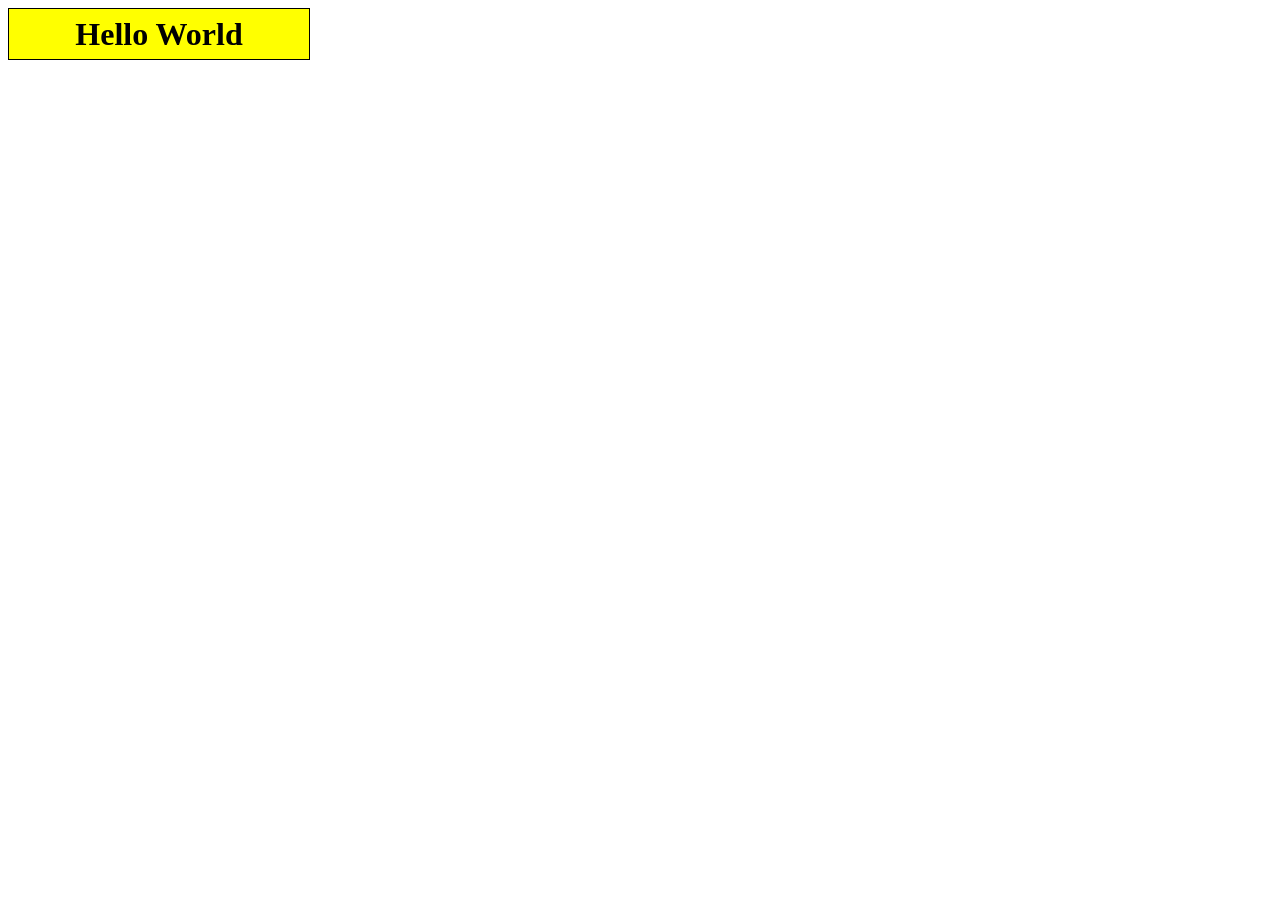
<file: exercise1/index.html>
<!DOCTYPE html>
<html lang="en">
<head>
  <meta charset="UTF-8">
  <meta name="viewport" content="width=device-width, initial-scale=1.0">
  <link rel="stylesheet" href="styles.css">
  <title>##Exercise#1: Changing text</title>
</head>
<body>
  <div id="mydiv" class="js-mydiv">
    Hello World
  </div>
  <script src="script.js"></script>
</body>
</html>
</file>
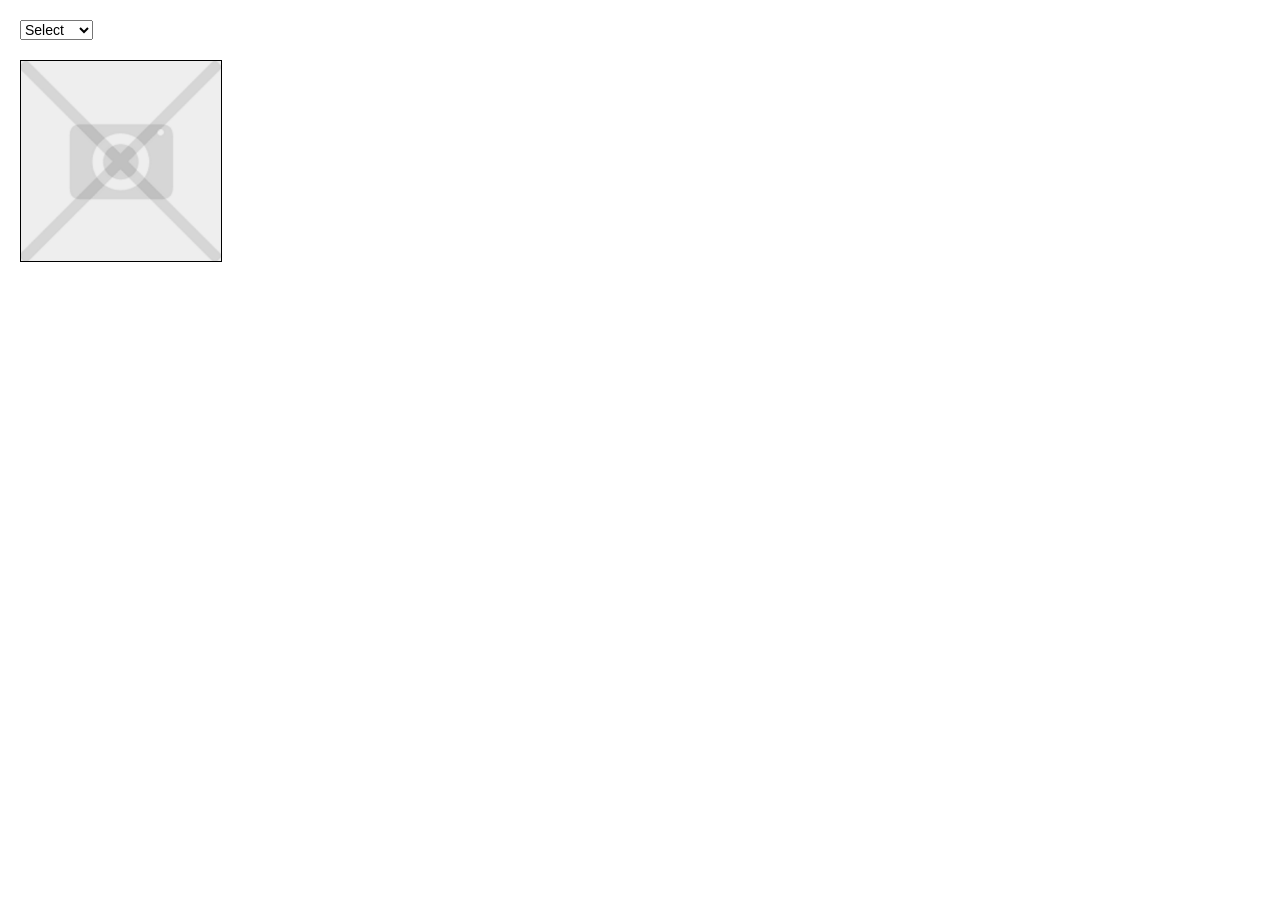
<file: exercise3/index.html>
<!DOCTYPE html>
<html lang="en">
<head>
  <meta charset="UTF-8">
  <meta name="viewport" content="width=device-width, initial-scale=1.0">
  <title>## Exercise #3: Changing images </title>
  <link rel="stylesheet" href="styles.css">
</head>
<body>
  <select id="imageSelect">
    <option value="" disabled selected>Select</option>
    <option value="images/image1.png">Image 1</option>
    <option value="images/image2.png">Image 2</option>
    <option value="images/image3.png">Image 3</option>
  </select>

  <div id="image-container">
    <!-- Default "no image" placeholder -->
    <img id="displayImage" src="images/image.png" alt="No image selected" />
  </div>

  <script src="script.js"></script>
</body>
</html>
</file>
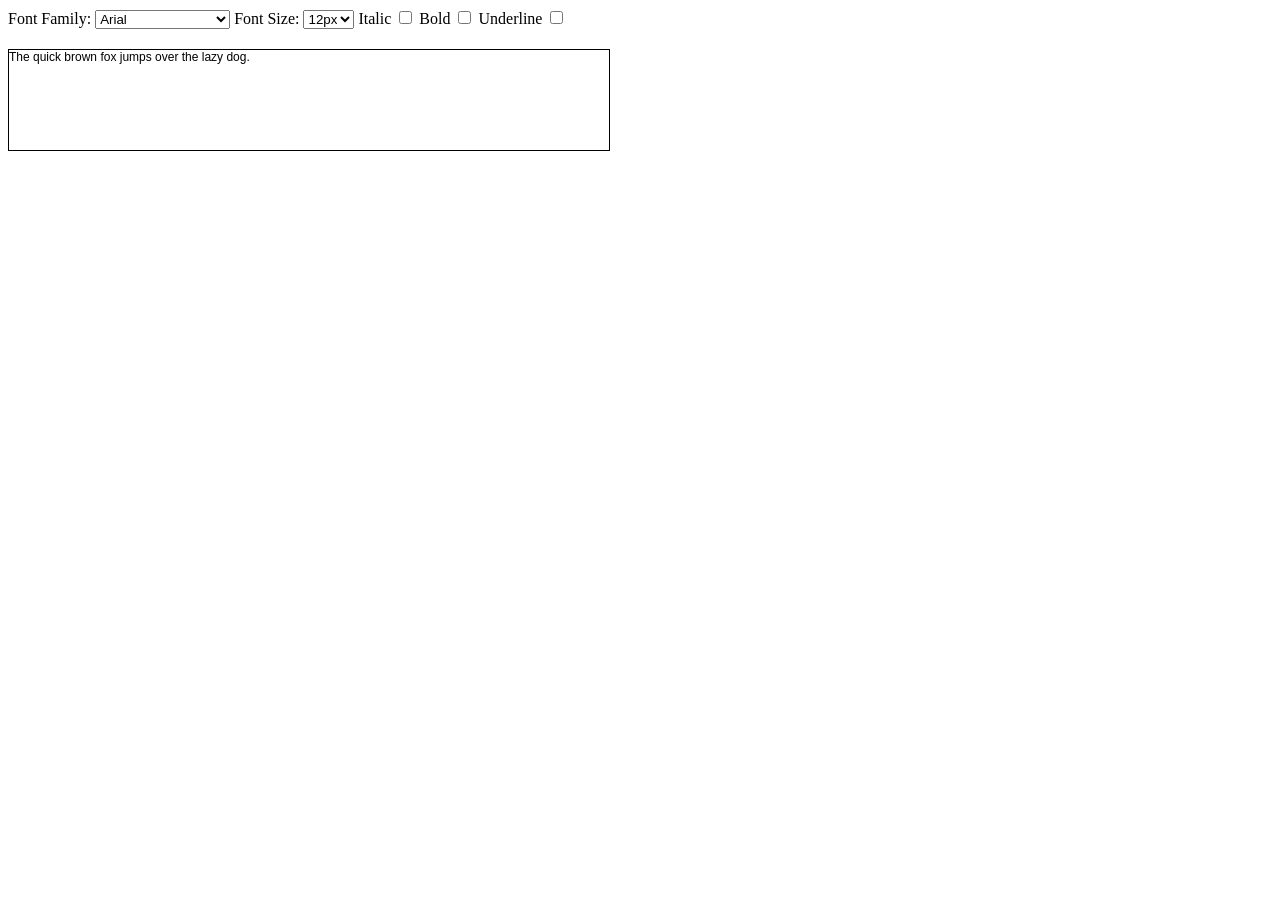
<file: exercise4/index.html>
<!DOCTYPE html>
<html lang="en">
<head>
  <meta charset="UTF-8">
  <meta name="viewport" content="width=device-width, initial-scale=1.0">
  <title>## Exercise #4: Formatting text</title>
  <link rel="stylesheet" href="styles.css">
</head>
<body>
  <form name="form">
    <label for="font_family">Font Family:</label>
    <select name="font_family" id="font_family">
      <option value="Arial">Arial</option>
      <option value="Verdana">Verdana</option>
      <option value="Helvetica">Helvetica</option>
      <option value="Times New Roman">Times New Roman</option>
      <option value="Courier New">Courier New</option>
    </select>

    <label for="font-size">Font Size:</label>
    <select name="font_size" id="font_size">
      <option value="12px">12px</option>
      <option value="14px">14px</option>
      <option value="16px">16px</option>
      <option value="18px">18px</option>
      <option value="20px">20px</option>
    </select>

    <label>
      Italic
      <input type="checkbox" name="font_italic" id="font_italic">
    </label>
    <label>
      Bold
      <input type="checkbox" name="font_bold" id="font_bold">
    </label>
    <label>
      Underline
      <input type="checkbox" name="font_underline" id="font_underline">
    </label> 
  </form>

  <div id="text">
    The quick brown fox jumps over the lazy dog.
  </div>

  <script src="script.js"></script>
</body>
</html>
</file>
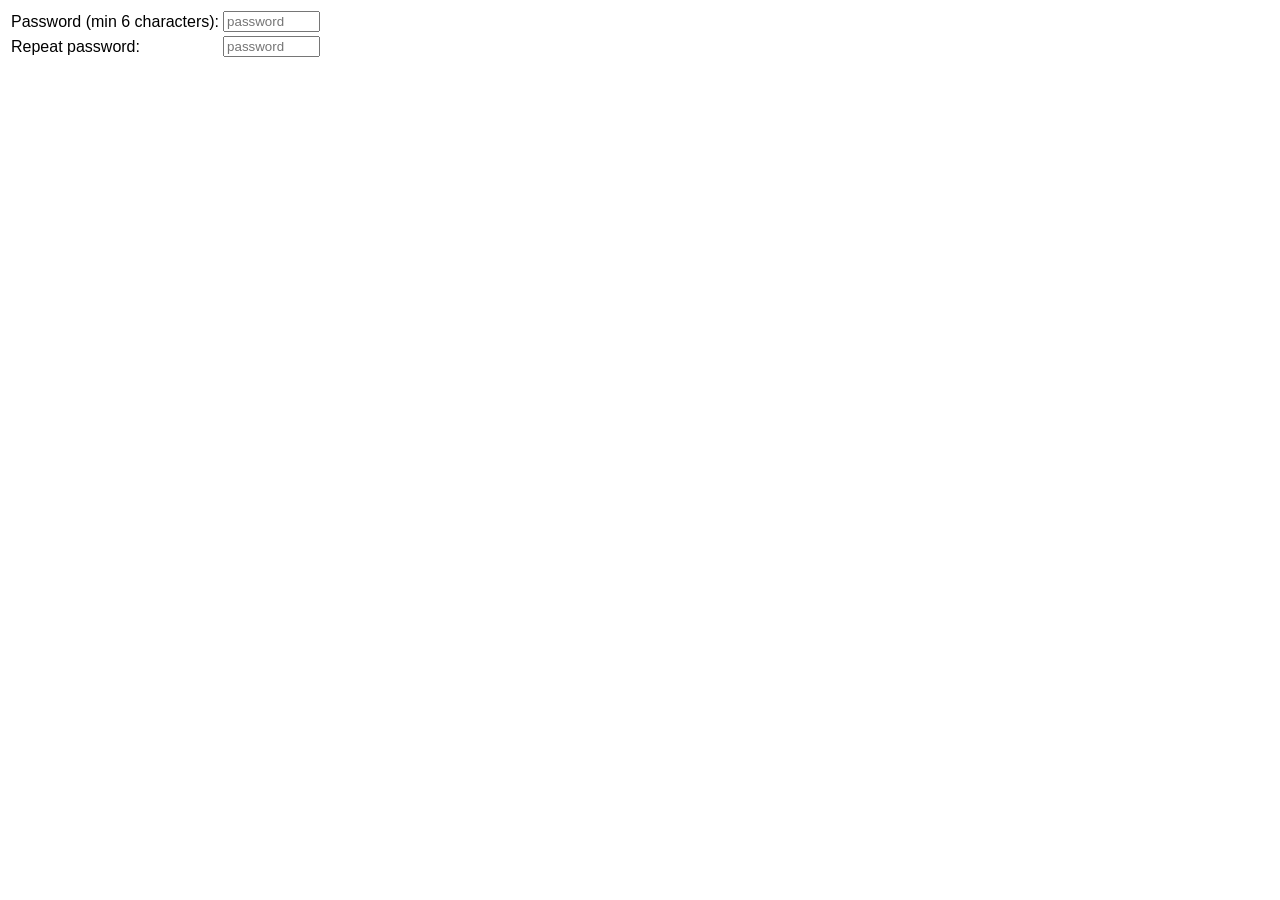
<file: exercise5/index.html>
<!DOCTYPE html>
<html lang="en">
<head>
  <meta charset="UTF-8">
  <meta name="viewport" content="width=device-width, initial-scale=1.0">
  <title>## Exercise #5:Input Check</title>
  <link rel="stylesheet" href="styles.css">
</head>
<body>
  <form name="pw" id="pwForm">
    <table>
      <tbody>
        <tr>
          <td>Password (min 6 characters):</td>
          <td>
            <input type="password" name="password" id="password" size="10" placeholder="password">
          </td>
          <td>
            <div id="pw1_check" class="err"></div>
          </td>
        </tr>
        <tr>
          <td>Repeat password:</td>
          <td>
            <input type="password" name="password2" id="password2" size="10" placeholder="password">
          </td>
          <td>
            <div id="pw2_check" class="err"></div>
          </td>
        </tr>
      </tbody>
    </table>
    <input type="submit" value="Submit" id="submitBtn">
  </form>

  <script src="script.js"></script>
</body>
</html>
</file>
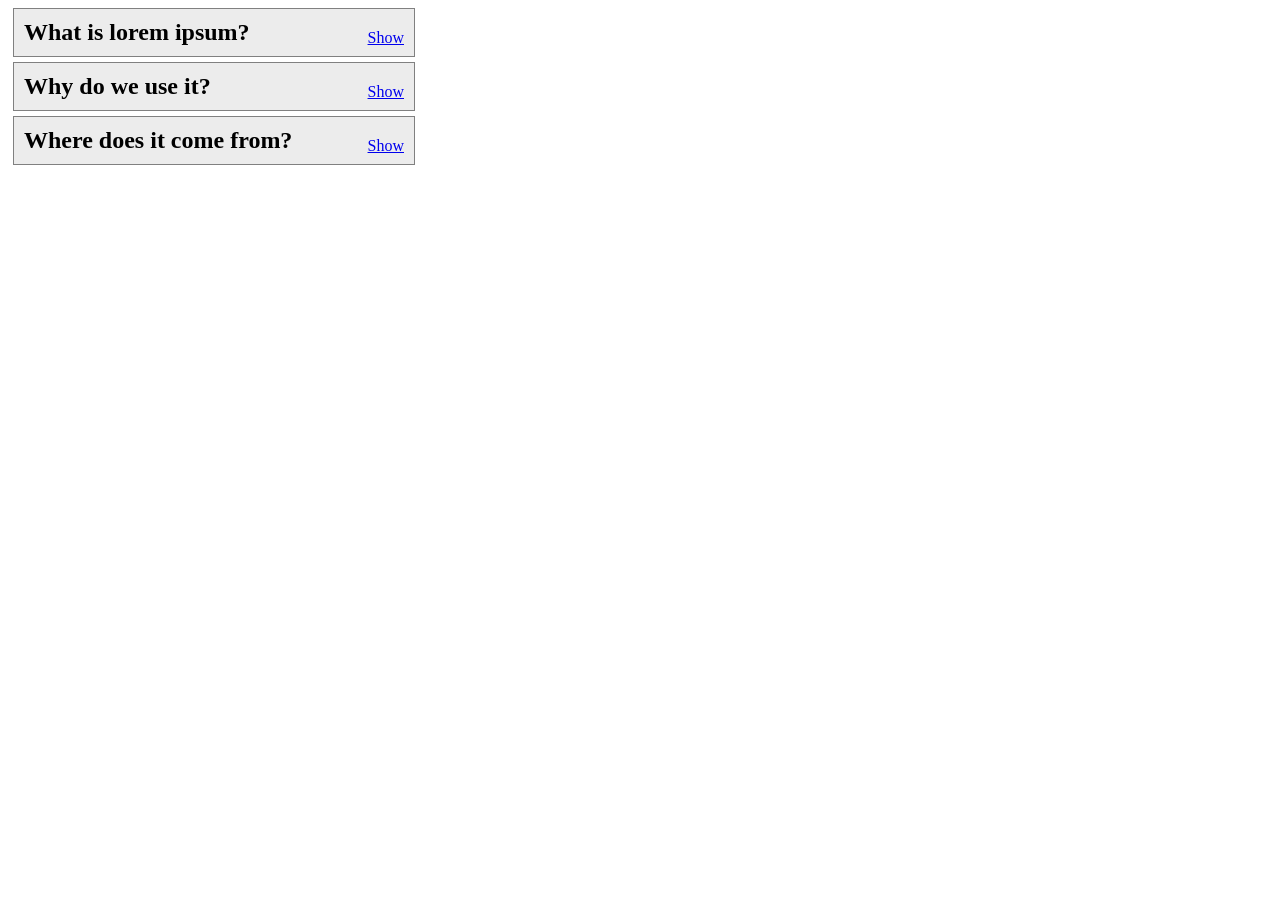
<file: exercise6/index.html>
<!DOCTYPE html>
<html lang="en">
<head>
  <meta charset="UTF-8">
  <meta name="viewport" content="width=device-width, initial-scale=1.0">
  <title>## Exercise #6: Content Show/Hide</title>
  <link rel="stylesheet" href="styles.css">
</head>
<body>
  <article>
    <h2>What is lorem ipsum?</h2>
    <div class="showlink">
      <a href="#" class="show">Show</a>
    </div>
    <div class="text"> 
      <p>
        Lorem Ipsum is simply dummy text of the printing and typesetting industry. Lorem Ipsum has been the industry's standard dummy text ever since the 1500s, when an unknown printer took a galley of type and scrambled it to make a type specimen book. It has survived not only five centuries, but also the leap into electronic typesetting, remaining essentially unchanged. It was popularised in the 1960s with the release of Letraset sheets containing Lorem Ipsum passages, and more recently with desktop publishing software like Aldus PageMaker including versions of Lorem Ipsum.
      </p>
      <p>
        <a href="#" class="hide">Hide</a>
      </p>
    </div>
  </article>

  <article>
    <h2>Why do we use it?</h2>
    <div class="showlink">
      <a href="#" class="show">Show</a>
    </div>
    <div class="text"> 
      <p>
        It is a long established fact that a reader will be distracted by the readable content of a page when looking at its layout. The point of using Lorem Ipsum is that it has a more-or-less normal distribution of letters, as opposed to using 'Content here, content here', making it look like readable English. Many desktop publishing packages and web page editors now use Lorem Ipsum as their default model text, and a search for 'lorem ipsum' will uncover many web sites still in their infancy. Various versions have evolved over the years, sometimes by accident, sometimes on purpose (injected humour and the like).
      </p>
      <p>
        <a href="#" class="hide">Hide</a>
      </p>
    </div>
  </article>

  <article>
    <h2>Where does it come from?</h2>
    <div class="showlink">
      <a href="#" class="show">Show</a>
    </div>
    <div class="text"> 
      <p>
        Contrary to popular belief, Lorem Ipsum is not simply random text. It has roots in a piece of classical Latin literature from 45 BC, making it over 2000 years old. Richard McClintock, a Latin professor at Hampden-Sydney College in Virginia, looked up one of the more obscure Latin words, consectetur, from a Lorem Ipsum passage, and going through the cites of the word in classical literature, discovered the undoubtable source. Lorem Ipsum comes from sections 1.10.32 and 1.10.33 of "de Finibus Bonorum et Malorum" (The Extremes of Good and Evil) by Cicero, written in 45 BC. This book is a treatise on the theory of ethics, very popular during the Renaissance. The first line of Lorem Ipsum, "Lorem ipsum dolor sit amet..", comes from a line in section 1.10.32.
      </p>
      <p>
        <a href="#" class="hide">Hide</a>
      </p>
    </div>
  </article>

  <script src="script.js"></script>
</body>
</html>
</file>
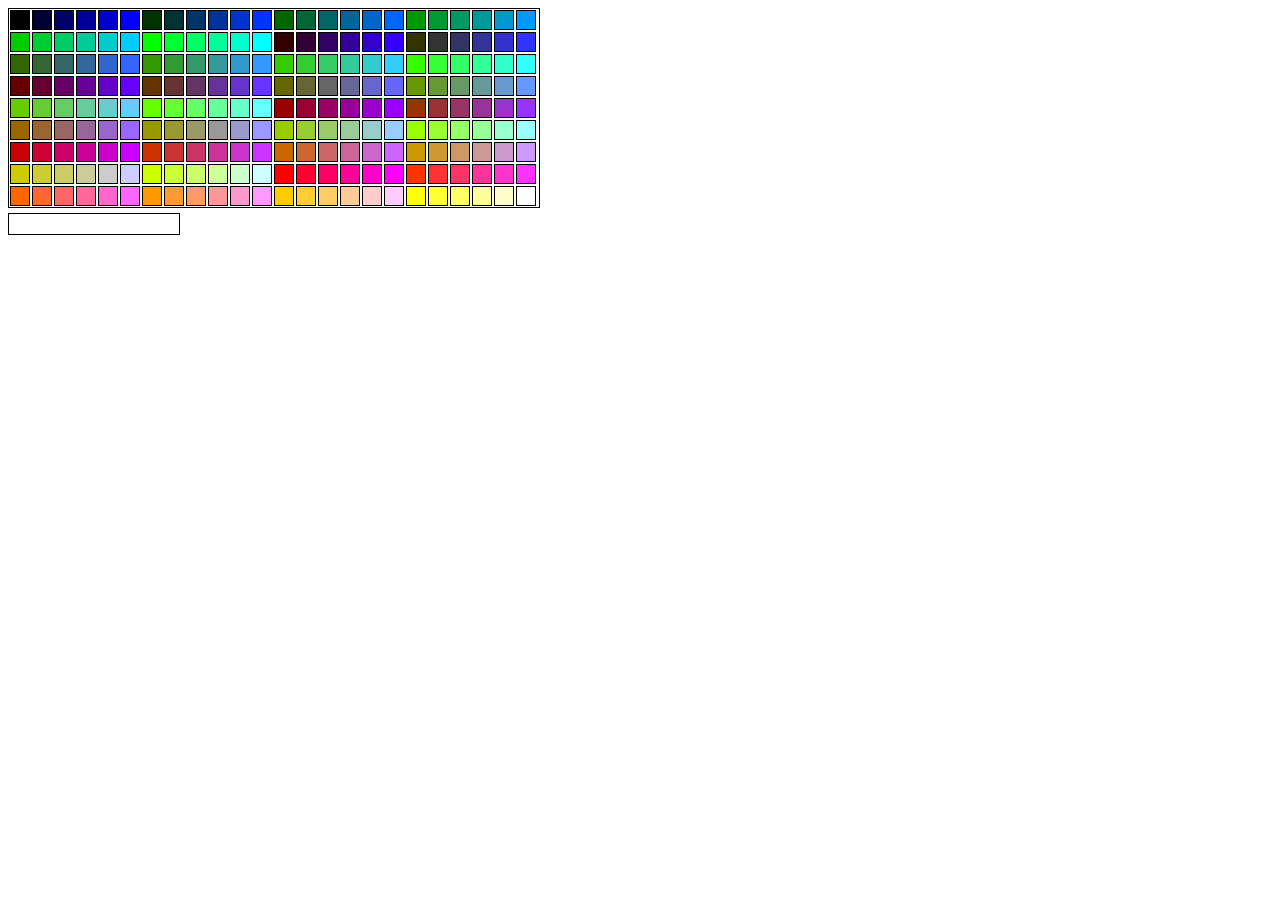
<file: exercise8/index.html>
<!DOCTYPE html>
<html lang="en">
<head>
  <meta charset="UTF-8">
  <meta name="viewport" content="width=device-width, initial-scale=1.0">
  <title>## Exercise #8: Color picker </title>
  <link rel="stylesheet" href="styles.css">
</head>
<body>
  <div id="colors"></div>
  <div id="selected"></div>
  <script src="script.js"></script>
</body>
</html>
</file>
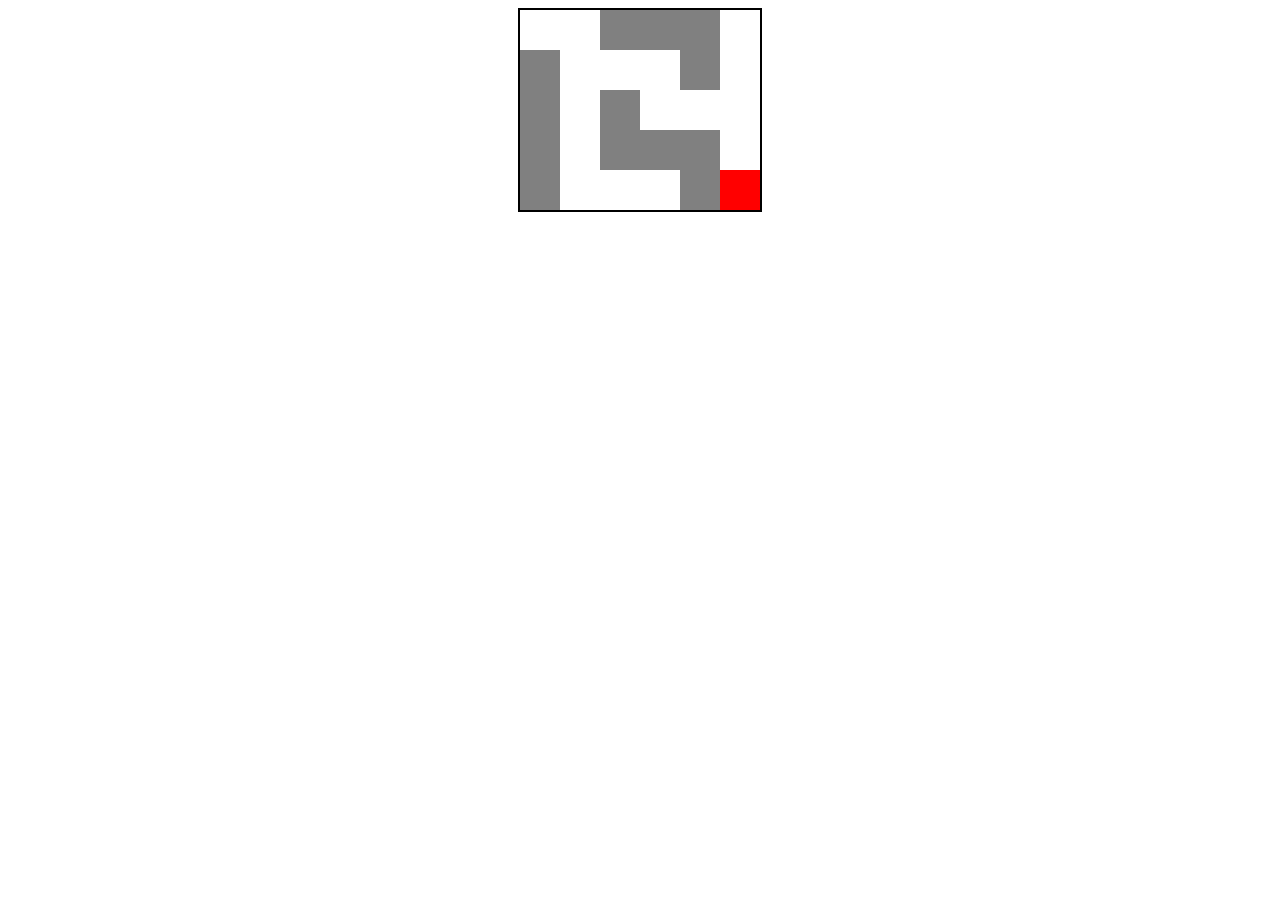
<file: exercise9/index.html>
<!DOCTYPE html>
<html lang="en">
<head>
    <meta charset="UTF-8">
    <meta name="viewport" content="width=device-width, initial-scale=1.0">
    <title>Labyrinth Game</title>
    <link rel="stylesheet" href="styles.css">
</head>
<body>
    <div id="map"></div>
    <script src="labyrinth.class.js"></script>
    <script src="game.js"></script>
</body>
</html>
</file>
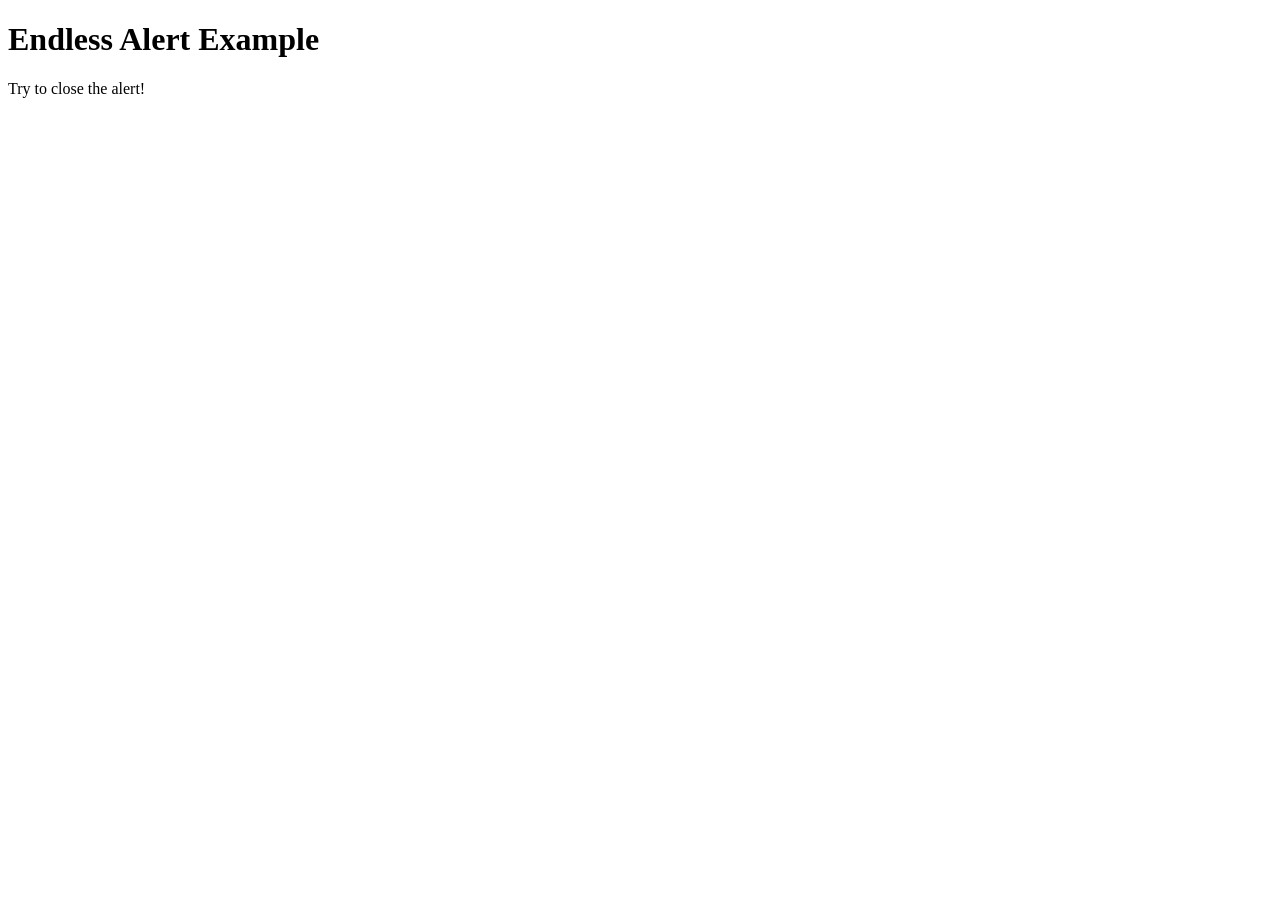
<file: exercise10/exercise10a/index.html>
<!DOCTYPE html>
<html lang="en">
<head>
    <meta charset="UTF-8">
    <meta name="viewport" content="width=device-width, initial-scale=1.0">
    <title>Endless Alert</title>
    <!-- <script>
        function endlessAlert() {
            alert("You've been caught in an endless loop of alerts! Click OK to continue.");
            endlessAlert();
        }
    </script> -->
</head>
<body onload="endlessAlert()">
    <h1>Endless Alert Example</h1>
    <p>Try to close the alert!</p>
</body>
</html>
</file>
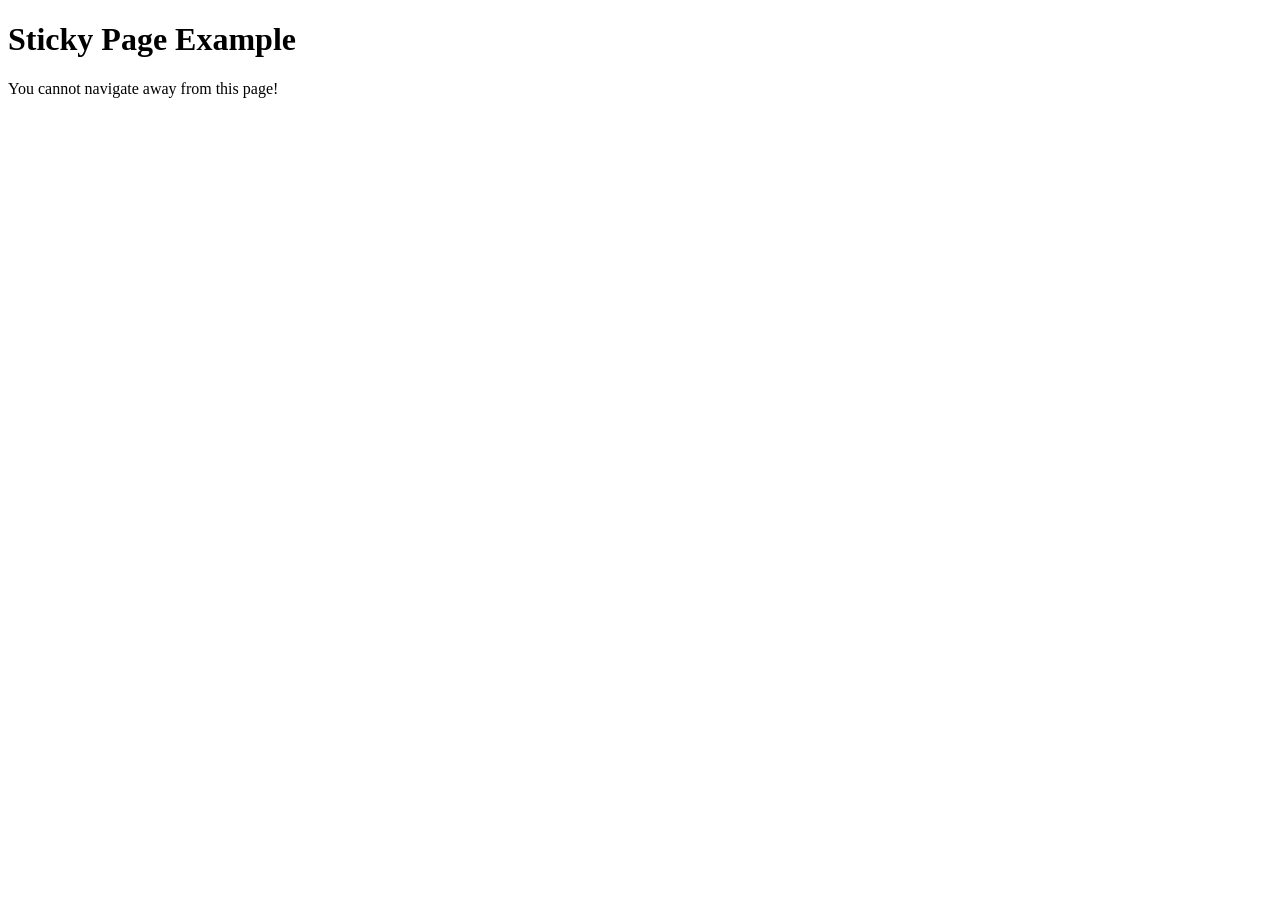
<file: exercise10/exercise10c/index.html>
<!DOCTYPE html>
<html lang="en">
<head>
    <meta charset="UTF-8">
    <meta name="viewport" content="width=device-width, initial-scale=1.0">
    <title>Sticky Page</title>
    <!-- <script>
        window.onbeforeunload = function() {
            return "Are you sure you want to leave this page?";
        };

        // Optional: Redirecting only once after a certain period
        setTimeout(function() {
            window.location.reload(); // Reloads the page after 5 seconds
        }, 5000); // 5000 milliseconds = 5 seconds
    </script> -->
</head>
<body>
    <h1>Sticky Page Example</h1>
    <p>You cannot navigate away from this page!</p>
</body>
</html>
</file>
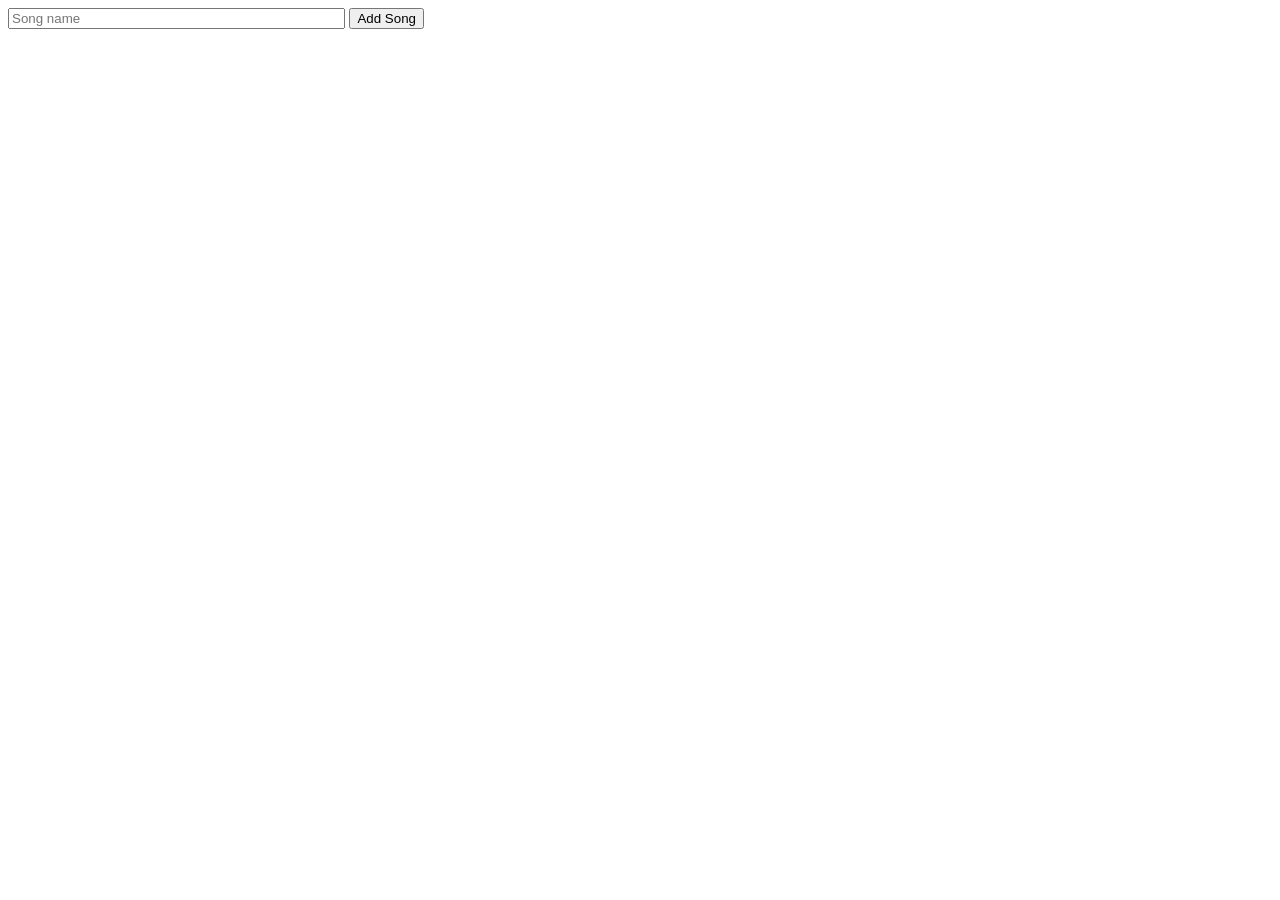
<file: exercise7/exercise7a/index.html>
<!DOCTYPE html>
<html lang="en">
<head>
  <meta charset="UTF-8">
  <meta name="viewport" content="width=device-width, initial-scale=1.0">
  <title>## Exercise #7: Simple Playlist</title>
  <link rel="stylesheet" href="styles.css">
</head>
<body>
  <form id="songForm">
    <input type="text" id="songTextInput" size="40" placeholder="Song name" required>
    <input type="button" id="addButton" value="Add Song">
  </form>
  <ul id="playlist"></ul>

  <script src="script.js"></script>
</body>
</html>
</file>
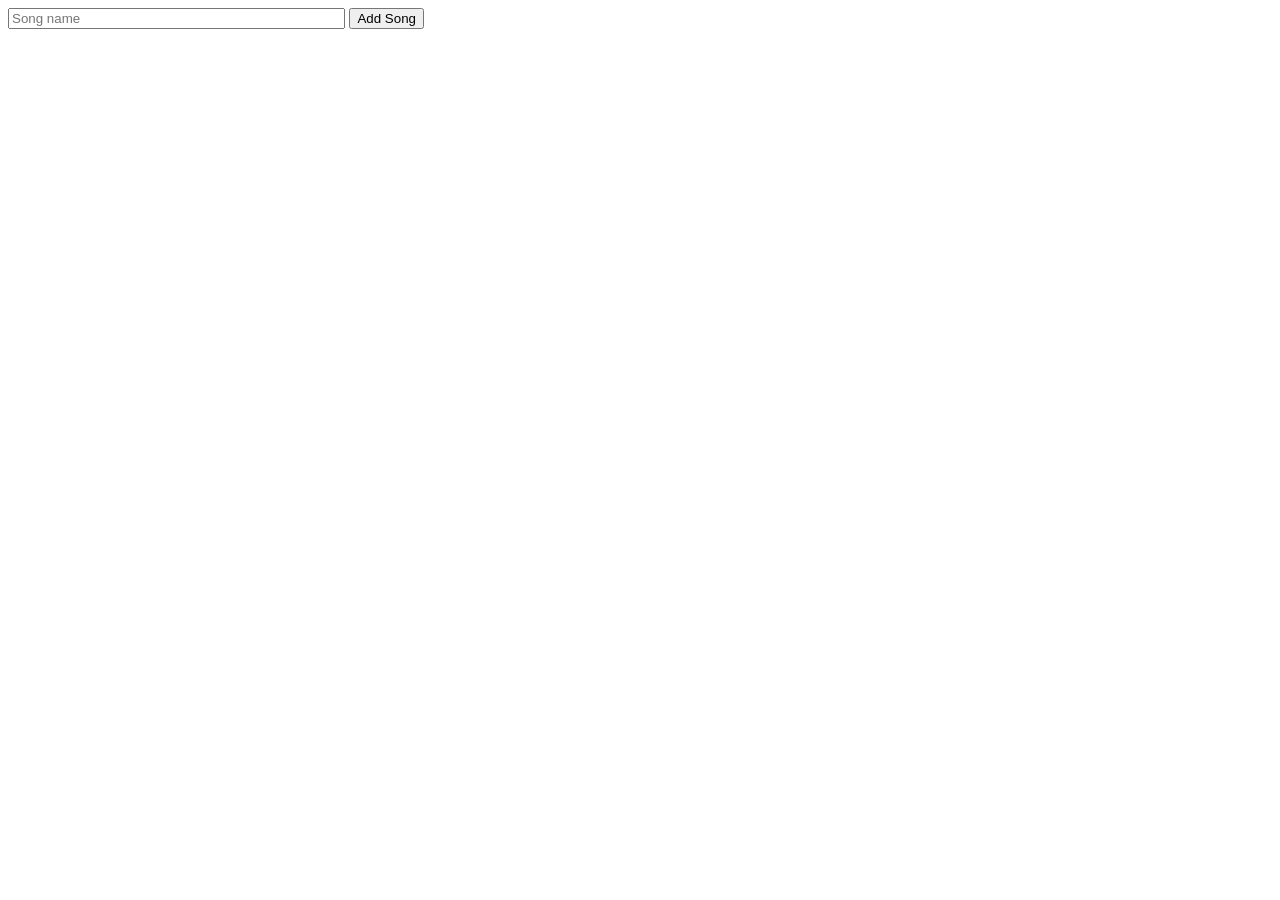
<file: exercise7/exercise7b/index.html>
<!DOCTYPE html>
<html lang="en">
<head>
  <meta charset="UTF-8">
  <meta name="viewport" content="width=device-width, initial-scale=1.0">
  <title>## Exercise #7b: Advanced Playlist</title>
  <link rel="stylesheet" href="styles.css">
</head>
<body>
  <form id="songForm">
    <input type="text" id="songTextInput" size="40" placeholder="Song name" required>
    <input type="button" id="addButton" value="Add Song">
  </form>
  <ul id="playlist"></ul>

  <script src="script.js"></script>
</body>
</html>
</file>
<file: exercise1/styles.css>
body{
  display: block;
  margin: 8px;
}
#mydiv {
  width: 300px;
  height: 50px;
  line-height: 50px;
  text-align: center;
  border: 1px solid black;
  background-color: yellow;
  font-size: 2em;
  font-weight: bold;
}
</file>
<file: exercise3/styles.css>
body {
  margin: 20px;
  font-family: Arial, sans-serif;
}

label {
  font-size: 16px;
}

select, #image-container {
  display: block;
  margin-bottom: 20px; 
  font-size: 14px;
}

#image-container {
  border: 1px solid black;
  width: 200px;
  height: 200px;
  display: flex;
  justify-content: center;
  align-items: center;
}

#image-container img {
  width: 100%;
  height: 100%;
  object-fit: cover; 
}
</file>
<file: exercise4/styles.css>
body{
  display:block;
  margin: 8px;
}
#text{
  width: 600px;
  height:100px;
  border: 1px solid black;
  margin-top: 20px;
  font-family: arial;
  font-size: 12px;
}
</file>
<file: exercise5/styles.css>
body{
  font-family: Arial, sans-serif;
}
.err {
  color: red; /* Red color for error messages */
  font-size: 0.9em;
}
#submitBtn {
  display: none; /* Hide the submit button by default */
}
</file>
<file: exercise6/styles.css>
body{
  font-family: Georgia, serif;
}
article{
  width: 400px;
  border: 1px solid grey;
  background-color: #ececec;
  position: relative;
  margin:5px;
}
article h2{
  margin: 0px;
  padding: 10px;
  font-size: 1.5em;
}
article .showlink{
  position: absolute;
  right: 10px;
  top:20px;
}
article .text{
  background-color: white;
  padding: 10px;
  font-size: 0.9em;
  color: #a9a9a9;
}

.text {
  display: none; /* Hide the article body by default */
}
.showlink {
  margin-bottom: 10px; /* Add some space below the show link */
}
</file>
<file: exercise8/styles.css>
body {
  margin: 8px;
}

#colors {
  width: 530px;  
  height: auto;
  border: 1px solid black;
  display: flex;
  flex-wrap: wrap;  
}

#selected {
  margin-top: 5px;
  padding: 10px;
  text-align: center;
  width: 150px;  
  height: auto;
  border: 1px solid black;
  font-family: Arial, sans-serif;
  font-size: 16px;
}

#colors div {
  width: 24px; 
  height: 24px; 
  margin: 1px;  /* Spacing between tiles */
  border: 1px solid black;  /*border to tiles*/
  box-sizing: border-box;
}
</file>
<file: exercise9/styles.css>
body {
  display: block;
  margin: 8px;
  font-family: Arial, sans-serif; 
}

#map {
  position: relative;
  margin: 0 auto;
  border: 2px solid black; 
}

#map div {
  margin: 0; 
  border: none; 
  box-shadow: none; 
}

#map div.character {
  /* background-image: url(images/image.png);  */
  background-size: cover;
  background-position: center;
  background-repeat: no-repeat;
}

#map div.end {
  background-color: red;
}
</file>
<file: exercise7/exercise7a/styles.css>
body {
  font-family: Arial, sans-serif;
}

ul#playlist {
  border-radius: 5px;
  margin-top: 10px;
  padding: 0px;
  list-style-type: none;
}

ul#playlist li {
  border-bottom: 1px solid #a9a9a9;
  padding: 10px;
  background-image: linear-gradient(#f9f9f9, #e3e3e3);
}

ul#playlist li:last-child {
  border-bottom: none;
  border-bottom-right-radius: 5px;
  border-bottom-left-radius: 5px;
}

ul#playlist li:first-child {
  border-top-right-radius: 5px;
  border-top-left-radius: 5px;
}
</file>
<file: exercise7/exercise7b/styles.css>
body {
  font-family: Arial, sans-serif;
}

ul#playlist {
  border-radius: 5px;
  margin-top: 10px;
  padding: 0px;
  list-style-type: none;
}

ul#playlist li {
  border-bottom: 1px solid #a9a9a9;
  padding: 10px;
  background-image: linear-gradient(#f9f9f9, #e3e3e3);
}

ul#playlist li:last-child {
  border-bottom: none;
  border-bottom-right-radius: 5px;
  border-bottom-left-radius: 5px;
}

ul#playlist li:first-child {
  border-top-right-radius: 5px;
  border-top-left-radius: 5px;
}
</file>
